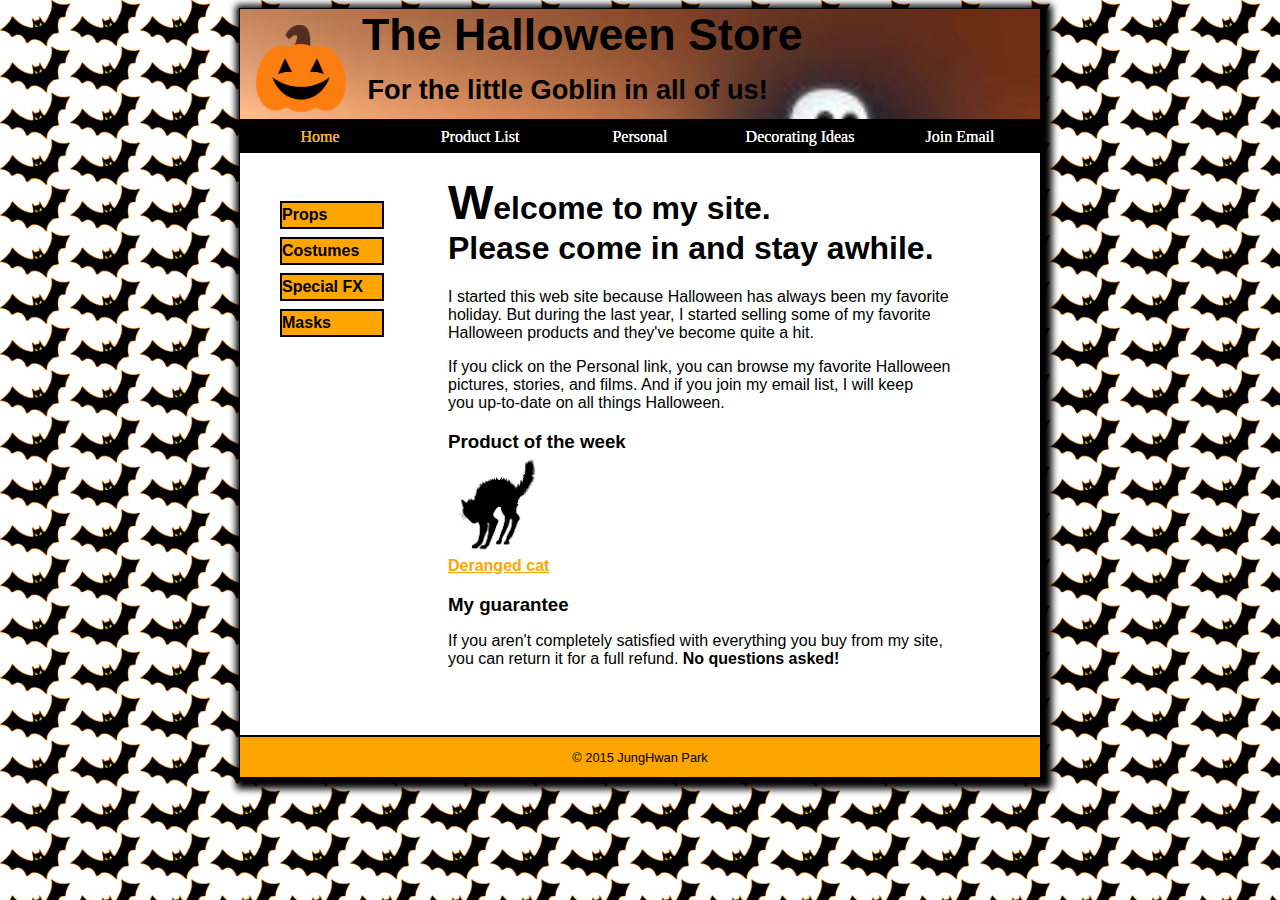
<file: index.html>
<!DOCTYPE html>
<html lang = "en">
	<head>
		<meta charset = "utf-8">
		<title>The Halloween Store</title>
		<link rel="stylesheet" href="styles/normalize.css">
		<link rel = "stylesheet" href = "styles/main.css">
	</head>
	
	<body>
		<header>
			<img src="images/pumpkin.png" alt = "Pumpkim Image" width = "90">
			<h2>The Halloween Store</h2>
			<h3>For the little Goblin in all of us!</h3>
		</header>
		
		
	<div id="navMenu">
		
		<ul>
			<li><a href="index.html"><font color="orange">Home</font></a>
				
			</li>
		</ul>
		
		<ul>
			<li><a href="product/products.html">Product List</a>
				<ul>
					
				</ul>
			</li>
		</ul>
		
		<ul>
			<li><a href="#">Personal</a>
				<ul>
					<li><a href="http://www.google.com/">Edit Information</a></li>
				</ul>
			</li>
		</ul>
		
		<ul>
			<li><a href="#">Decorating Ideas</a>
				<ul>
					<li><a href="http://www.google.com/">Outdoor</a></li>
					<li><a href="http://www.google.com/">Indoor</a></li>
					<li><a href="http://www.google.com/">Table</a></li>
					<li><a href="http://www.google.com/">Treats</a></li>
				</ul>
			</li>
		</ul>
		
		<ul>
			<li><a href="email.html">Join Email</a>
				
			</li>
		</ul>
		
		<br class="clearFloat"/>
		
	</div>
		
		
		
		<aside>
			<ul>
				<li><a href = "http://www.google.com/"> Props </a></li>
				<li><a href = "http://www.google.com/"> Costumes </a></li>
				<li><a href = "http://www.google.com/"> Special FX </a></li>
				<li><a href = "http://www.google.com/"> Masks </a></li>
			</ul>
		</aside>
		
		<section>
			<h1>Welcome to my site.<br>
			Please come in and stay awhile.</h1>
			<p>I started this web site because Halloween has always been my favorite <br>
			holiday. But during the last year, I started selling some of my favorite <br>
			Halloween products and they've become quite a hit.</p> 
			<p>If you click on the Personal link, you can browse my favorite Halloween <br>
			pictures, stories, and films. And if you join my email list, I will keep <br>
			you up-to-date on all things Halloween.</p>
			
			<h3>Product of the week</h3>
				<a href = "index.html"><img src="images/cat.jpg" alt = "Cat Image" width = "100"></a> <br>
				<a href = "product/cat.html"> Deranged cat </a>
			<h3>My guarantee</h3>
			<p>If you aren't completely satisfied with everything you buy from my site, <br>
			you can return it for a full refund. <strong>No questions asked!</strong></p>
		</section>
		
		<footer>
			<p>&copy; 2015 JungHwan Park </p>
		</footer>
	</body>
</html>
</file>
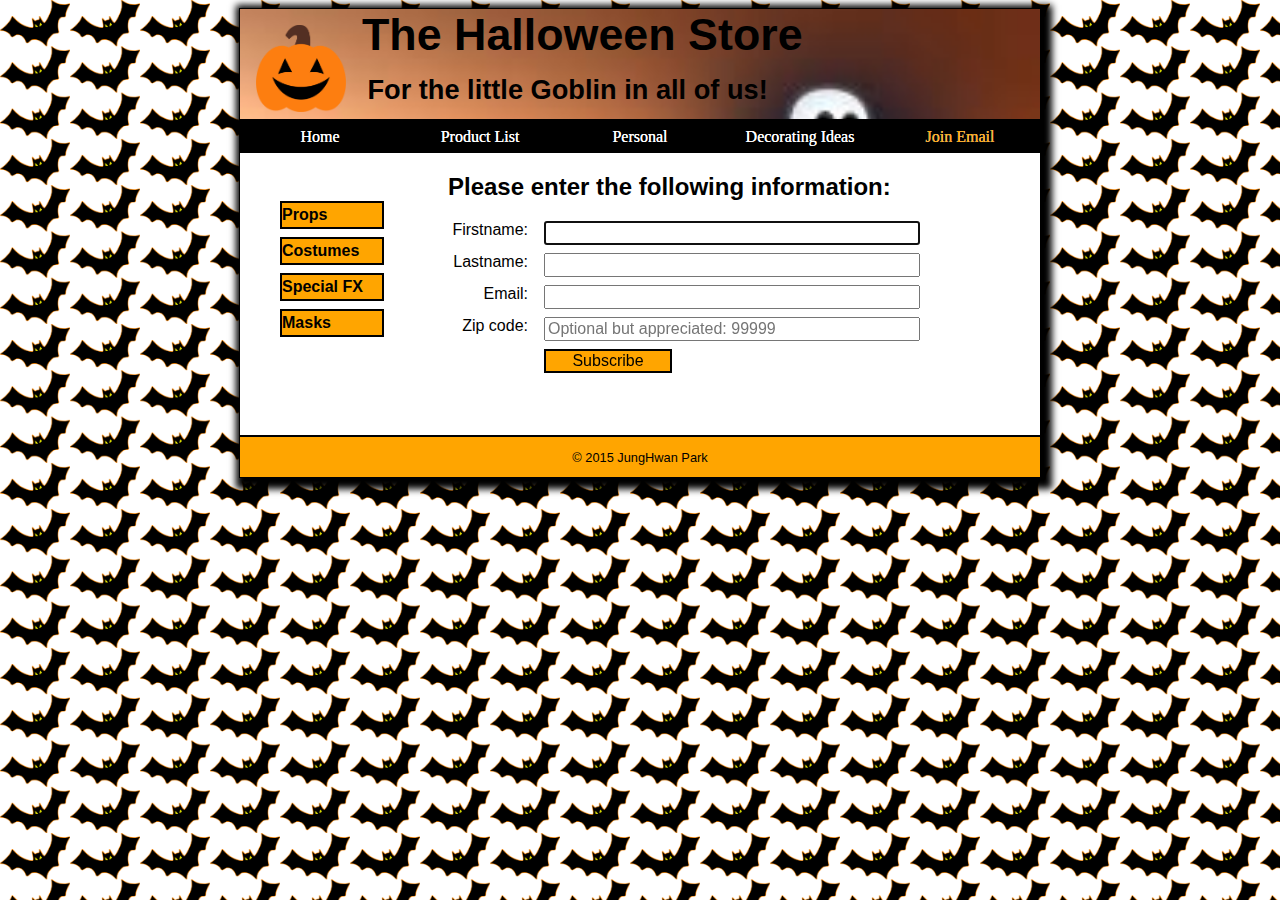
<file: email.html>
<!DOCTYPE html>
<html lang = "en">
	<head>
		<meta charset = "utf-8">
		<title>The Halloween Store</title>
		<link rel="stylesheet" href="styles/normalize.css">
		<link rel = "stylesheet" href = "styles/email.css">
	</head>
	
	<body>
		<header>
			<img src="images/pumpkin.png" alt = "Pumpkim Image" width = "90">
			<h2>The Halloween Store</h2>
			<h3>For the little Goblin in all of us!</h3>
		</header>
		
		
	<div id="navMenu">
		
		<ul>
			<li><a href="index.html">Home</a>
				
			</li>
		</ul>
		
		<ul>
			<li><a href="product/products.html">Product List</a>
				<ul>
					
				</ul>
			</li>
		</ul>
		
		<ul>
			<li><a href="#">Personal</a>
				<ul>
					<li><a href="http://www.google.com/">Edit Information</a></li>
				</ul>
			</li>
		</ul>
		
		<ul>
			<li><a href="#">Decorating Ideas</a>
				<ul>
					<li><a href="http://www.google.com/">Outdoor</a></li>
					<li><a href="http://www.google.com/">Indoor</a></li>
					<li><a href="http://www.google.com/">Table</a></li>
					<li><a href="http://www.google.com/">Treats</a></li>
				</ul>
			</li>
		</ul>
		
		<ul>
			<li><a href="email.html"><font color="orange">Join Email</font></a>
				
			</li>
		</ul>
		
		<br class="clearFloat"/>
		
	</div>
		
		
		
		<aside>
			<ul>
				<li><a href = "http://www.google.com/"> Props </a></li>
				<li><a href = "http://www.google.com/"> Costumes </a></li>
				<li><a href = "http://www.google.com/"> Special FX </a></li>
				<li><a href = "http://www.google.com/"> Masks </a></li>
			</ul>
		</aside>
		
		<section>
			<form name="email_form" action="subscribe.html" method="post">
				<h2>Please enter the following information:</h2>
				<label for="firstname">Firstname:</label>
				<input type="text" name="firstname" id="firstname" autofocus required><br>
				<label for="lastname">Lastname:</label>
				<input type="text" name="lastname" id="lasttname" required><br>
				<label for="lastname">Email:</label>
				<input type="text" name="email" id="email" required><br>
				<label for="zip">Zip code:</label>
				<input type="text" name="zip" id="zip" required 
				pattern="\d{5}([\-]\d{4})?"
				title= "Must be 99999 or 99999-9999"
				placeholder="Optional but appreciated: 99999"><br>
			
				<input type="submit" name="subscribe" id="buttom" value="Subscribe">
			</form>
			
		</section>
		
		<footer>
			<p>&copy; 2015 JungHwan Park </p>
		</footer>
	</body>
</html>
</file>
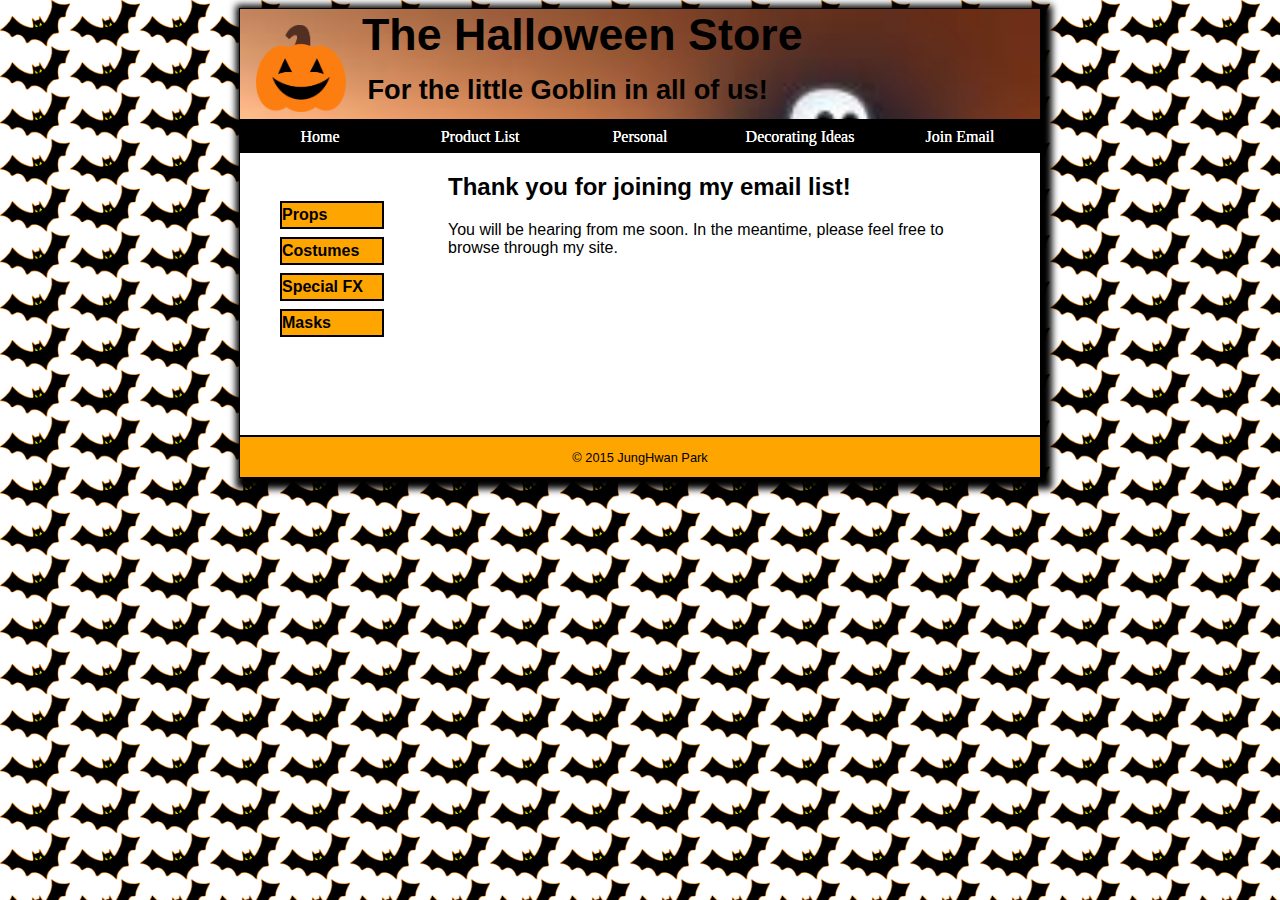
<file: subscribe.html>
<!DOCTYPE html>
<html lang = "en">
	<head>
		<meta charset = "utf-8">
		<title>The Halloween Store</title>
		<link rel="stylesheet" href="styles/normalize.css">
		<link rel = "stylesheet" href = "styles/subscribe.css">
	</head>
	
	<body>
		<header>
			<img src="images/pumpkin.png" alt = "Pumpkim Image" width = "90">
			<h2>The Halloween Store</h2>
			<h3>For the little Goblin in all of us!</h3>
		</header>
		
		
	<div id="navMenu">
		
		<ul>
			<li><a href="index.html">Home</a>
				
			</li>
		</ul>
		
		<ul>
			<li><a href="product/products.html">Product List</a>
				<ul>
					
				</ul>
			</li>
		</ul>
		
		<ul>
			<li><a href="#">Personal</a>
				<ul>
					<li><a href="http://www.google.com/">Edit Information</a></li>
				</ul>
			</li>
		</ul>
		
		<ul>
			<li><a href="#">Decorating Ideas</a>
				<ul>
					<li><a href="http://www.google.com/">Outdoor</a></li>
					<li><a href="http://www.google.com/">Indoor</a></li>
					<li><a href="http://www.google.com/">Table</a></li>
					<li><a href="http://www.google.com/">Treats</a></li>
				</ul>
			</li>
		</ul>
		
		<ul>
			<li><a href="email.html">Join Email</a>
				
			</li>
		</ul>
		
		<br class="clearFloat"/>
		
	</div>
		
		
		
		<aside>
			<ul>
				<li><a href = "http://www.google.com/"> Props </a></li>
				<li><a href = "http://www.google.com/"> Costumes </a></li>
				<li><a href = "http://www.google.com/"> Special FX </a></li>
				<li><a href = "http://www.google.com/"> Masks </a></li>
			</ul>
		</aside>
		
		<section>
			<h2>Thank you for joining my email list!</h2>
			<p>You will be hearing from me soon. In the meantime, please feel free to <br>
			browse through my site.</p>
		</section>
		
		<footer>
			<p>&copy; 2015 JungHwan Park </p>
		</footer>
	</body>
</html>
</file>
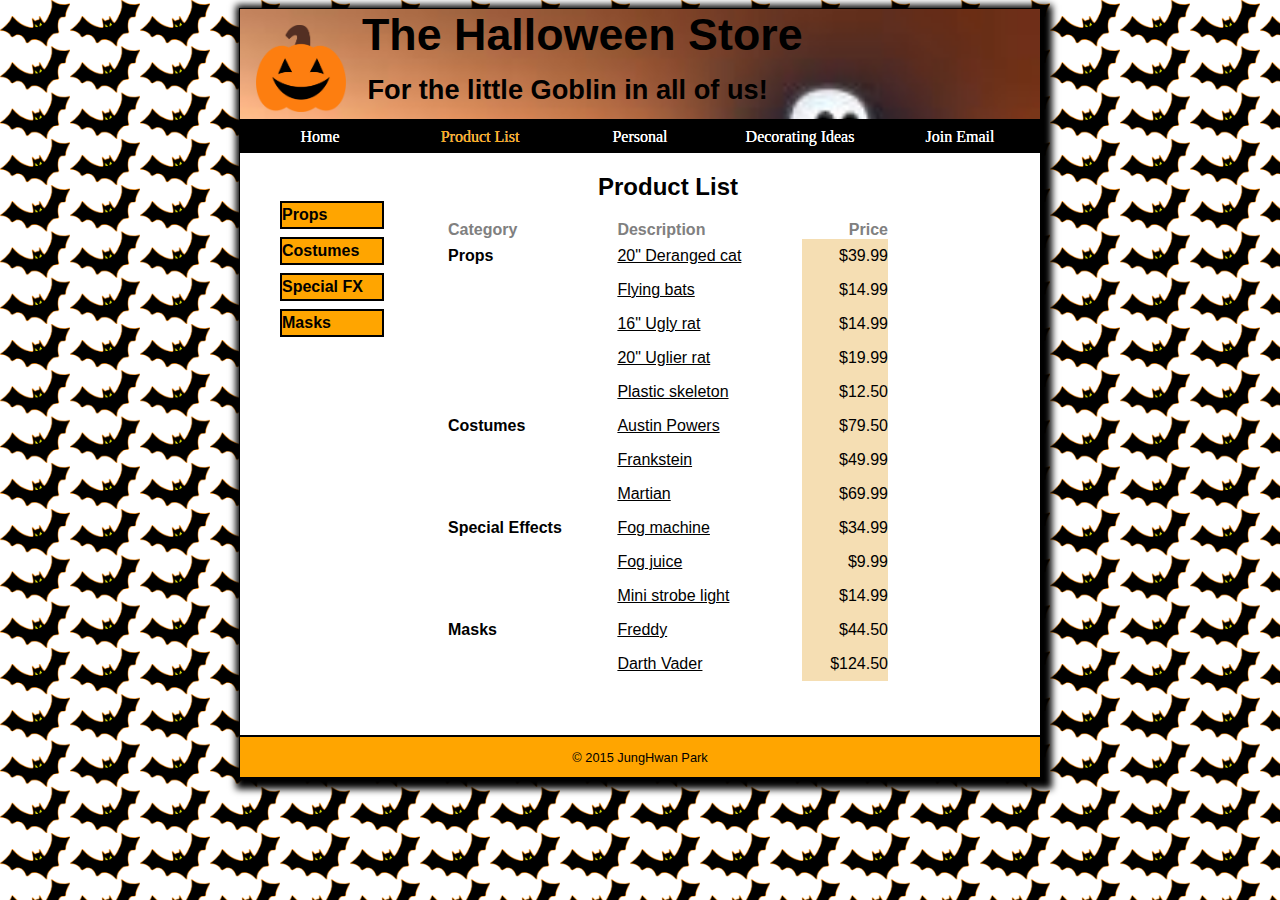
<file: product/products.html>
<!DOCTYPE html>
<html lang = "en">
	<head>
		<meta charset = "utf-8">
		<title>The Halloween Store</title>
		<link rel="stylesheet" href="../styles/normalize.css">
		<link rel = "stylesheet" href = "../styles/summary.css">
	</head>
	
	<body>
		<header>
			<img src="../images/pumpkin.png" alt = "Pumpkim Image" width = "90">
			<h2>The Halloween Store</h2>
			<h3>For the little Goblin in all of us!</h3>
		</header>
		
		
	<div id="navMenu">
		
		<ul>
			<li><a href="../index.html">Home</font></a>
				
			</li>
		</ul>
		
		<ul>
			<li><a href="../product/products.html"><font color="orange">Product List</font></a>
				<ul>
					
				</ul>
			</li>
		</ul>
		
		<ul>
			<li><a href="#">Personal</a>
				<ul>
					<li><a href="http://www.google.com/">Edit Information</a></li>
				</ul>
			</li>
		</ul>
		
		<ul>
			<li><a href="#">Decorating Ideas</a>
				<ul>
					<li><a href="http://www.google.com/">Outdoor</a></li>
					<li><a href="http://www.google.com/">Indoor</a></li>
					<li><a href="http://www.google.com/">Table</a></li>
					<li><a href="http://www.google.com/">Treats</a></li>
				</ul>
			</li>
		</ul>
		
		<ul>
			<li><a href="../email.html">Join Email</a>
				
			</li>
		</ul>
		
		<br class="clearFloat"/>
		
	</div>
		
	<aside>
		<ul>
			<li><a href = "http://www.google.com/"> Props </a></li>
			<li><a href = "http://www.google.com/"> Costumes </a></li>
			<li><a href = "http://www.google.com/"> Special FX </a></li>
			<li><a href = "http://www.google.com/"> Masks </a></li>
		</ul>
	</aside>
		
	<section>
		<table>
			<caption> <h2><strong>Product List</strong></h2> </caption>
			<tr>
				<th class="left">Category</th>
				<th>Description</th>
				<th>Price</th>
			</tr>
			<tr>
				<td class="left"><strong>Props</strong></td>
				<td><a href = "http://www.google.com/" style="color: black"> 20" Deranged cat </a></td> 
				<td>$39.99</td>
			</tr>
			<tr>
				<td class="left"> </td>
				<td><a href = "http://www.google.com/" style="color: black"> Flying bats </a></td> 
				<td>$14.99</td>
			</tr>
			<tr>
				<td class="left"> </td>
				<td><a href = "http://www.google.com/"style="color: black"> 16" Ugly rat </a></td> 
				<td>$14.99</td>
			</tr>
			<tr>
				<td class="left"> </td>
				<td><a href = "http://www.google.com/"style="color: black"> 20" Uglier rat </a></td> 
				<td>$19.99</td>
			</tr>
			<tr>
				<td class="left"> </td>
				<td><a href = "http://www.google.com/"style="color: black"> Plastic skeleton </a></td> 
				<td>$12.50</td>
			</tr>
			<tr>
				<td class="left"><strong> Costumes</strong> </td>
				<td><a href = "http://www.google.com/"style="color: black"> Austin Powers </a></td> 
				<td>$79.50</td>
			</tr>
			<tr>
				<td class="left"> </td>
				<td><a href = "http://www.google.com/"style="color: black"> Frankstein </a></td> 
				<td>$49.99</td>
			</tr>
			<tr>
				<td class="left"> </td>
				<td><a href = "http://www.google.com/"style="color: black"> Martian </a></td> 
				<td>$69.99</td>
			</tr>
			<tr>
				<td class="left"><strong> Special Effects<strong> </td>
				<td><a href = "http://www.google.com/"style="color: black"> Fog machine </a></td> 
				<td>$34.99</td>
			</tr>
			<tr>
				<td class="left"> </td>
				<td><a href = "http://www.google.com/"style="color: black"> Fog juice </a></td> 
				<td>$9.99</td>
			</tr>
			<tr>
				<td class="left"> </td>
				<td><a href = "http://www.google.com/"style="color: black"> Mini strobe light </a></td> 
				<td>$14.99</td>
			</tr>
			<tr>
				<td class="left"> <strong>Masks</strong> </td>
				<td><a href = "http://www.google.com/"style="color: black"> Freddy </a></td> 
				<td>$44.50</td>
			</tr>
			<tr>
				<td class="left"> </td>
				<td><a href = "http://www.google.com/"style="color: black"> Darth Vader </a></td> 
				<td>$124.50</td>
			</tr>
		</table>
	</section>
	
	
		<footer>
			<p>&copy; 2015 JungHwan Park </p>
		</footer>
	</body>
</html>
</file>
<file: styles/main.css>
html{
	background-image: url("../images/bats.png");
	background-size:70px;
}

body{
	border: 1px solid black; 
	width: 800px; 
	margin: 0.5em auto; 
	box-shadow: 4px 4px 7px 7px black;
	background-color: white;}

header img { 
	float: left;
	margin-right: 1em;
	margin-left: 1em;
	margin-top:1em;}
header{
	border-bottom: 2px solid;
	background-image: url("../images/header.jpg");
	background-size:100%;}
header h2 {
	font-size: 280%;
	margin:0px;}
header h3 {
	font-size: 170%;
	text-indent: 0.2em; 
	margin: 0.5em;
	margin-right: 0px;}

#navMenu{
	margin:0;
	padding:0;}
#navMenu ul{
	margin:0;
	padding:0;
	line-height:30px;}
#navMenu li{
	margin:0;
	padding:0;
	list-style:none;
	float:left;
	position:relative;
	background:black;}
#navMenu ul li a{
	text-align:center;
	font-family: "Comic Sans MS",cursive;
	text-decoration:none;
	height: 30px;
	width:158px;
	display:block;
	color:white;
	border:1px solid black;
	text-shadow:0px 0px 0px white;}
#navMenu ul ul{
	position:absolute;
	visibility:hidden;
	top:32px;}
#navMenu ul li:hover ul{
	visibility:visible;}
#naveMenu li: hover{
	background: white;}
#navMenu ul li:hover ul li a:hover{
	background:gray;
	color:white;}
#navMenu a:hover{
	color:white;}
.clearFloat{
	clear:both;
	margin:0;
	padding:0;}

section{height: 525px;}
section h1::first-letter{font-size: 150%;}
section h3{margin-bottom: 0px;}
section ul {line-height: 1.5;}
section a{
	color: orange;
	font-weight: bold;}
section a:hover, a:focus {color: green}

aside{
	width: 160px;
	float: left;
	height: 550px;
	margin-top: 2em;
	margin-right:3em;
	margin-left:0em;}
	
aside a:hover, a:focus {color: green}
aside ul {
	line-height: 1.5;
	list-style: none;}
aside li{
	width:100px;
	margin-bottom: .5em;
	border: 2px solid black;}
aside li a{
	color: black;
	display: block;
	text-decoration: none;
	font-weight: bold;
	background-color: orange;}
	
footer{
	clear: both;
	border-top: 2px solid;
	background-color:orange;
	height: 40px;}
footer p{
	font-size: 80%;
	text-align: center;}
</file>
<file: styles/email.css>
html{
	background-image: url("../images/bats.png");
	background-size:70px;
}

body{
	border: 1px solid black; 
	width: 800px; 
	margin: 0.5em auto; 
	box-shadow: 4px 4px 7px 7px black;
	background-color: white;}

header img { 
	float: left;
	margin-right: 1em;
	margin-left: 1em;
	margin-top:1em;}
header{
	border-bottom: 2px solid;
	background-image: url("../images/header.jpg");
	background-size:100%;}
header h2 {
	font-size: 280%;
	margin:0px;}
header h3 {
	font-size: 170%;
	text-indent: 0.2em; 
	margin: 0.5em;
	margin-right: 0px;}

#navMenu{
	margin:0;
	padding:0;}
#navMenu ul{
	margin:0;
	padding:0;
	line-height:30px;}
#navMenu li{
	margin:0;
	padding:0;
	list-style:none;
	float:left;
	position:relative;
	background:black;}
#navMenu ul li a{
	text-align:center;
	font-family: "Comic Sans MS",cursive;
	text-decoration:none;
	height: 30px;
	width:158px;
	display:block;
	color:white;
	border:1px solid black;
	text-shadow:0px 0px 0px white;}
#navMenu ul ul{
	position:absolute;
	visibility:hidden;
	top:32px;}
#navMenu ul li:hover ul{
	visibility:visible;}
#naveMenu li: hover{
	background: white;}
#navMenu ul li:hover ul li a:hover{
	background:gray;
	color:white;}
#navMenu a:hover{
	color:white;}
.clearFloat{
	clear:both;
	margin:0;
	padding:0;}

	
	
label{
	float:left;
	width: 5em;
	text-align: right;}
input {
	width: 23em;
	margin-left: 1em;
	margin-bottom:0.5em;}
#buttom {
	width: 8em;
	margin-left: 6em;
	background-color: orange;
	border: 2px solid black;}
	
	
	

aside{
	width: 160px;
	float: left;
	height: 250px;
	margin-top: 2em;
	margin-right:3em;
	margin-left:0em;}
	
aside a:hover, a:focus {color: green}
aside ul {
	line-height: 1.5;
	list-style: none;}
aside li{
	width:100px;
	margin-bottom: .5em;
	border: 2px solid black;}
aside li a{
	color: black;
	display: block;
	text-decoration: none;
	font-weight: bold;
	background-color: orange;}
	
footer{
	clear: both;
	border-top: 2px solid;
	background-color:orange;
	height: 40px;}
footer p{
	font-size: 80%;
	text-align: center;}
</file>
<file: styles/subscribe.css>
html{
	background-image: url("../images/bats.png");
	background-size:70px;
}

body{
	border: 1px solid black; 
	width: 800px; 
	margin: 0.5em auto; 
	box-shadow: 4px 4px 7px 7px black;
	background-color: white;}

header img { 
	float: left;
	margin-right: 1em;
	margin-left: 1em;
	margin-top:1em;}
header{
	border-bottom: 2px solid;
	background-image: url("../images/header.jpg");
	background-size:100%;}
header h2 {
	font-size: 280%;
	margin:0px;}
header h3 {
	font-size: 170%;
	text-indent: 0.2em; 
	margin: 0.5em;
	margin-right: 0px;}

#navMenu{
	margin:0;
	padding:0;}
#navMenu ul{
	margin:0;
	padding:0;
	line-height:30px;}
#navMenu li{
	margin:0;
	padding:0;
	list-style:none;
	float:left;
	position:relative;
	background:black;}
#navMenu ul li a{
	text-align:center;
	font-family: "Comic Sans MS",cursive;
	text-decoration:none;
	height: 30px;
	width:158px;
	display:block;
	color:white;
	border:1px solid black;
	text-shadow:0px 0px 0px white;}
#navMenu ul ul{
	position:absolute;
	visibility:hidden;
	top:32px;}
#navMenu ul li:hover ul{
	visibility:visible;}
#naveMenu li: hover{
	background: white;}
#navMenu ul li:hover ul li a:hover{
	background:gray;
	color:white;}
#navMenu a:hover{
	color:white;}
.clearFloat{
	clear:both;
	margin:0;
	padding:0;}


	
	
	
	

aside{
	width: 160px;
	float: left;
	height: 250px;
	margin-top: 2em;
	margin-right:3em;
	margin-left:0em;}
	
aside a:hover, a:focus {color: green}
aside ul {
	line-height: 1.5;
	list-style: none;}
aside li{
	width:100px;
	margin-bottom: .5em;
	border: 2px solid black;}
aside li a{
	color: black;
	display: block;
	text-decoration: none;
	font-weight: bold;
	background-color: orange;}
	
footer{
	clear: both;
	border-top: 2px solid;
	background-color:orange;
	height: 40px;}
footer p{
	font-size: 80%;
	text-align: center;}
</file>
<file: styles/summary.css>
html{
	background-image: url("../images/bats.png");
	background-size:70px;
}

body{
	border: 1px solid black; 
	width: 800px; 
	margin: 0.5em auto; 
	box-shadow: 4px 4px 7px 7px black;
	background-color: white;}

header img { 
	float: left;
	margin-right: 1em;
	margin-left: 1em;
	margin-top:1em;}
header{
	border-bottom: 2px solid;
	background-image: url("../images/header.jpg");
	background-size:100%;}
header h2 {
	font-size: 280%;
	margin:0px;}
header h3 {
	font-size: 170%;
	text-indent: 0.2em; 
	margin: 0.5em;
	margin-right: 0px;}

#navMenu{
	margin:0;
	padding:0;}
#navMenu ul{
	margin:0;
	padding:0;
	line-height:30px;}
#navMenu li{
	margin:0;
	padding:0;
	list-style:none;
	float:left;
	position:relative;
	background:black;}
#navMenu ul li a{
	text-align:center;
	font-family: "Comic Sans MS",cursive;
	text-decoration:none;
	height: 30px;
	width:158px;
	display:block;
	color:white;
	border:1px solid black;
	text-shadow:0px 0px 0px white;}
#navMenu ul ul{
	position:absolute;
	visibility:hidden;
	top:32px;}
#navMenu ul li:hover ul{
	visibility:visible;}
#naveMenu li: hover{
	background: white;}
#navMenu ul li:hover ul li a:hover{
	background:gray;
	color:white;}
#navMenu a:hover{
	color:white;}
.clearFloat{
	clear:both;
	margin:0;
	padding:0;}

table{
	width: 55%;
	border: 50px;}
td {
    padding-top: .5em;
    padding-bottom: .5em;
	color: black;}
td:nth-child(3){
	text-align:right;
	background-color:#F5DEB3;}
th{
	text-align: left;
	color: gray;}
th:nth-child(3){
	text-align:right;}

	
	
aside{
	width: 160px;
	float: left;
	height: 550px;
	margin-top: 2em;
	margin-right:3em;
	margin-left:0em;}
	
aside a:hover, a:focus {color: green}
aside ul {
	line-height: 1.5;
	list-style: none;}
aside li{
	width:100px;
	margin-bottom: .5em;
	border: 2px solid black;}
aside li a{
	color: black;
	display: block;
	text-decoration: none;
	font-weight: bold;
	background-color: orange;}
	
	
	
footer{
	clear: both;
	border-top: 2px solid;
	background-color:orange;
	height: 40px;}
footer p{
	font-size: 80%;
	text-align: center;}
</file>
